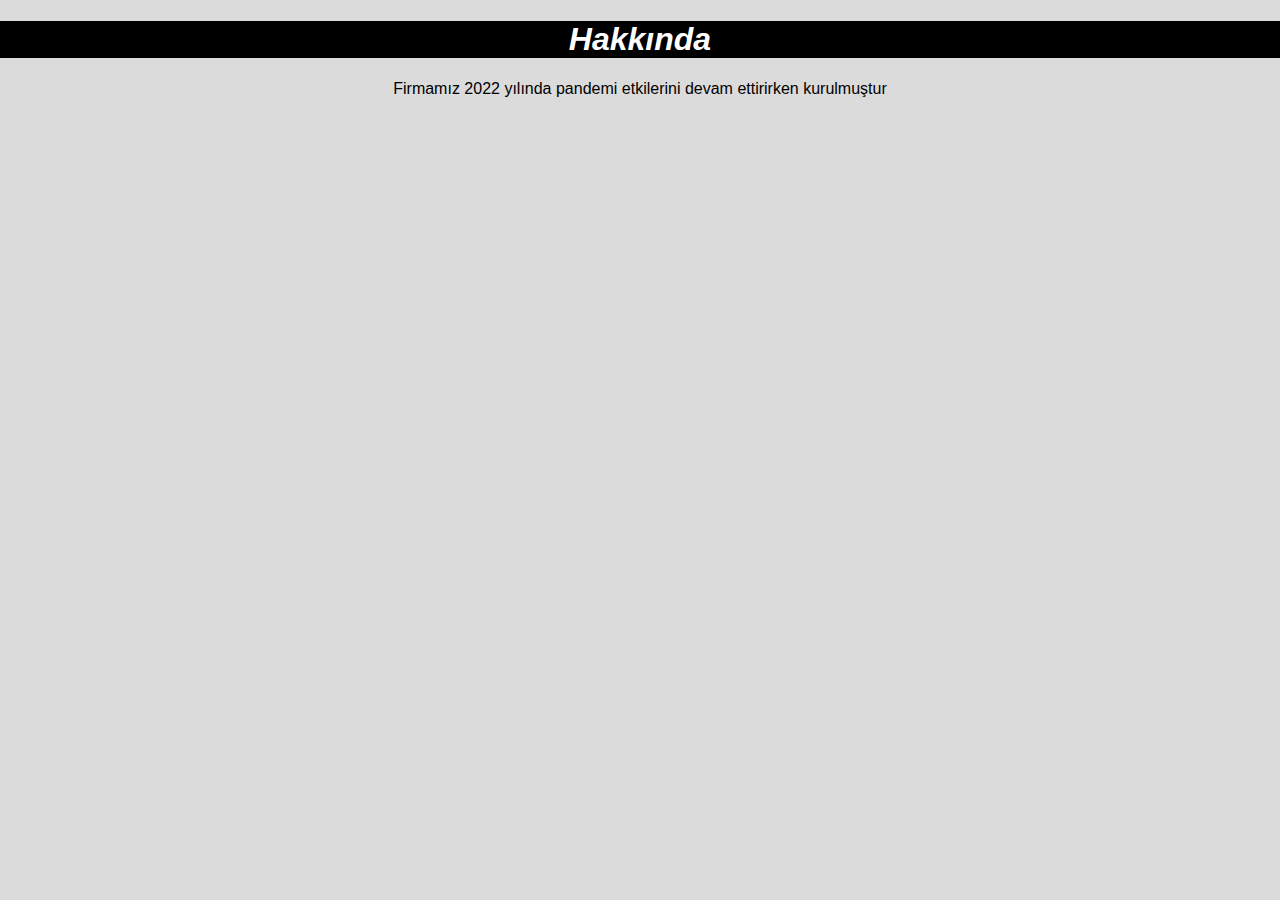
<file: hakkinda.html>
<!DOCTYPE html>
<html lang="tr">
<head>
    <meta charset="UTF-8">
    <title>Hakkında</title>
    <link rel="stylesheet" href="css/style.css">
</head>
<body>
  <h1>
  <div id="Hakkında">Hakkında</div>
  </h1>
<center>
   <p>Firmamız 2022 yılında pandemi etkilerini devam ettirirken kurulmuştur</p>
</center>
</body>
</html>
</file>
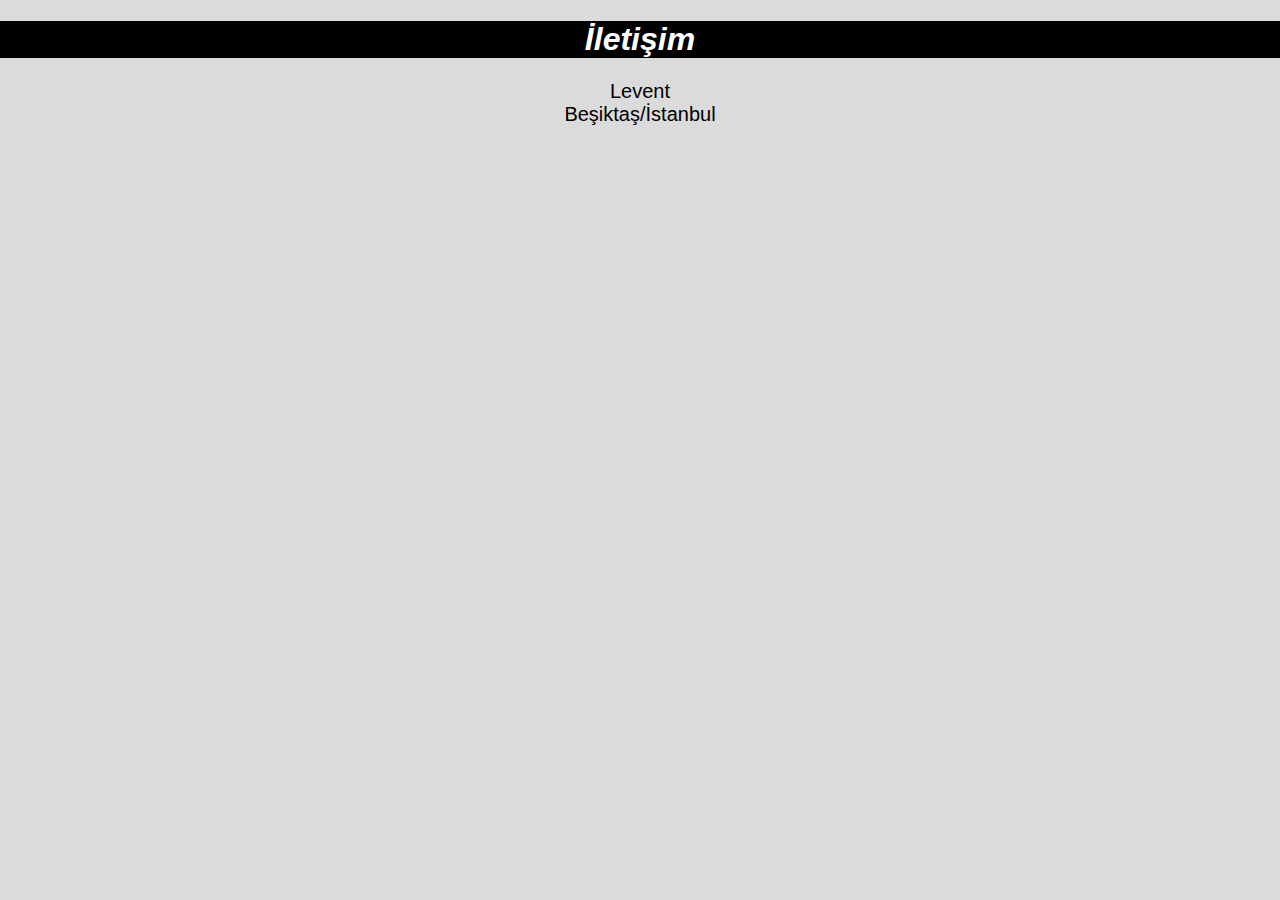
<file: iletisim.html>
<!DOCTYPE html>
<html lang="tr">
<head>
    <meta charset="UTF-8">
    <title>İletişim</title>
    <link rel="stylesheet" href="css/style.css">
</head>
<body>
   <h1>
 <div id="iletisim">
   İletişim
   </div>
   </h1>
   <div id= "adres1">
       Levent <br>
       Beşiktaş/İstanbul
   </div>
    
</body>
</html>
</file>
<file: css/style.css>
*{
    box-sizing:border-box;
        <!--genişliğimizin veya yüksekliğimizin border veya padding eklendiğinde değişmesini engeller bir resmimiz var diyelim buna border ve padding eklediğimizde resmin genişliği 100se bunun üstüne çıkıyor 100 de sabit kılmak için yapıyoruz -->
    <!-- *{ }ifadesi tüm siteyi etkilesin anlamı taşır.-->
}
body{
   
    margin: 0;
    padding: 0 ;
    background-color: #dbdbdb;
    font-family:'Montserrat', sans-serif;
    }  

#social{
    
    background-color: black;
    color: white;
    height: 60px;
    width:100½; 
    <!--boydan boya kaplasın-->
    position: sticky;
    top: 0;
    <!--bu bar yapışsın yukarıdan 0 cm aşağıya-->
    z-index: 1;
    font-size: 18px;
    text-align: right;
    padding: 15px;
    }

font{
    float: left;
    <!--yazılar sayfa solundan başlasın-->
    letter-spacing: 2px;
    <!--yazılar arası boşluk bırakır-->
    }

Span{
    font-size: 14px;
    letter-spacing: 1px;
    }
#social>i {
    margin-right: 15px;
    }
#social>i:hover{
    opacity: 0.7;
    <!--ikonların üzerine geldiğimizde ikonlar opaklığının bir miktarını kaybetsin-->
    }
#container{
    width: 80%;
    margin: auto;
    height: auto; 
    }
header{
    width: 80
    height: 250px;  
    position: relative;
    }
#centered{
    position: absolute;
    top: 5%;
    left: 60%;
}
#footer2
    {
    background-color: black;
    color:white;
    text-align: center;
    }
#adres1 {
    display: block;
    text-align: center;
    font-size: 20px;
    }
#iletisim{
    font-family: sans-serif;
    font-style: italic;
    background-color: black;
    color: white;
    text-align: center;
    }
#Hakkında{
    font-family: sans-serif;
    font-style: italic;
    background-color: black;
    color: white;
    text-align: center;
    }
</file>
